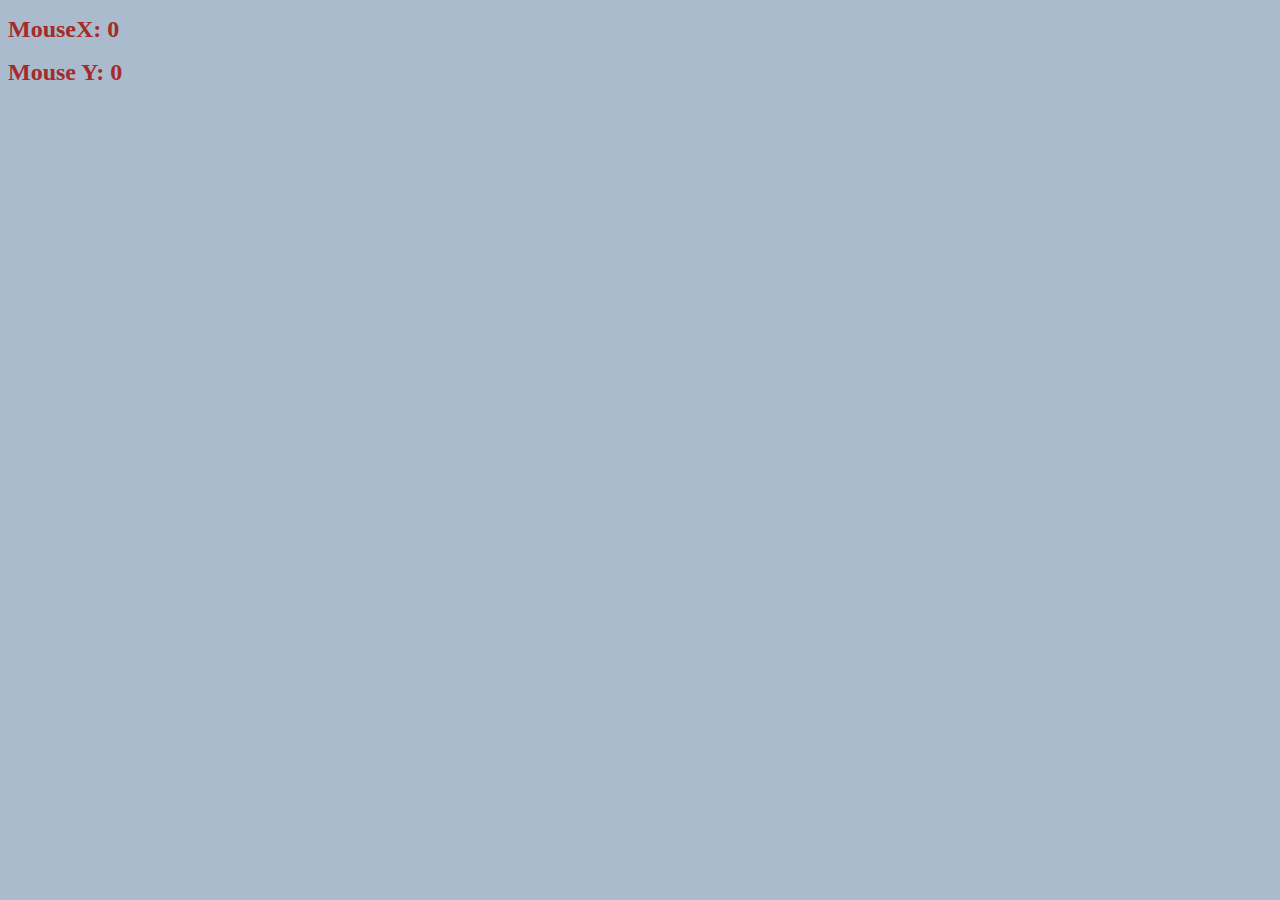
<file: 02_Coordenadas DOM/index.html>
<!DOCTYPE html>
<html lang="en">
<head>
    <meta charset="UTF-8">
    <meta name="viewport" content="width=device-width, initial-scale=1.0">
    <title>AnimationFrame</title>
    <link rel="stylesheet" href="main.css">
</head>
<body>
    <body>
        <h1 id="coordX">MouseX: 0</h1>
        <h1 id="coordY">Mouse Y: 0</h1>
    </body>
    <script src="main.js"></script>
</body>
</html>
</file>
<file: 02_Coordenadas DOM/main.css>
body{
    background-color: rgb(169, 187, 205);
    color:brown;
    font-family:Georgia, 'Times New Roman', Times, serif;
    font-size: 12px;
    }
</file>
